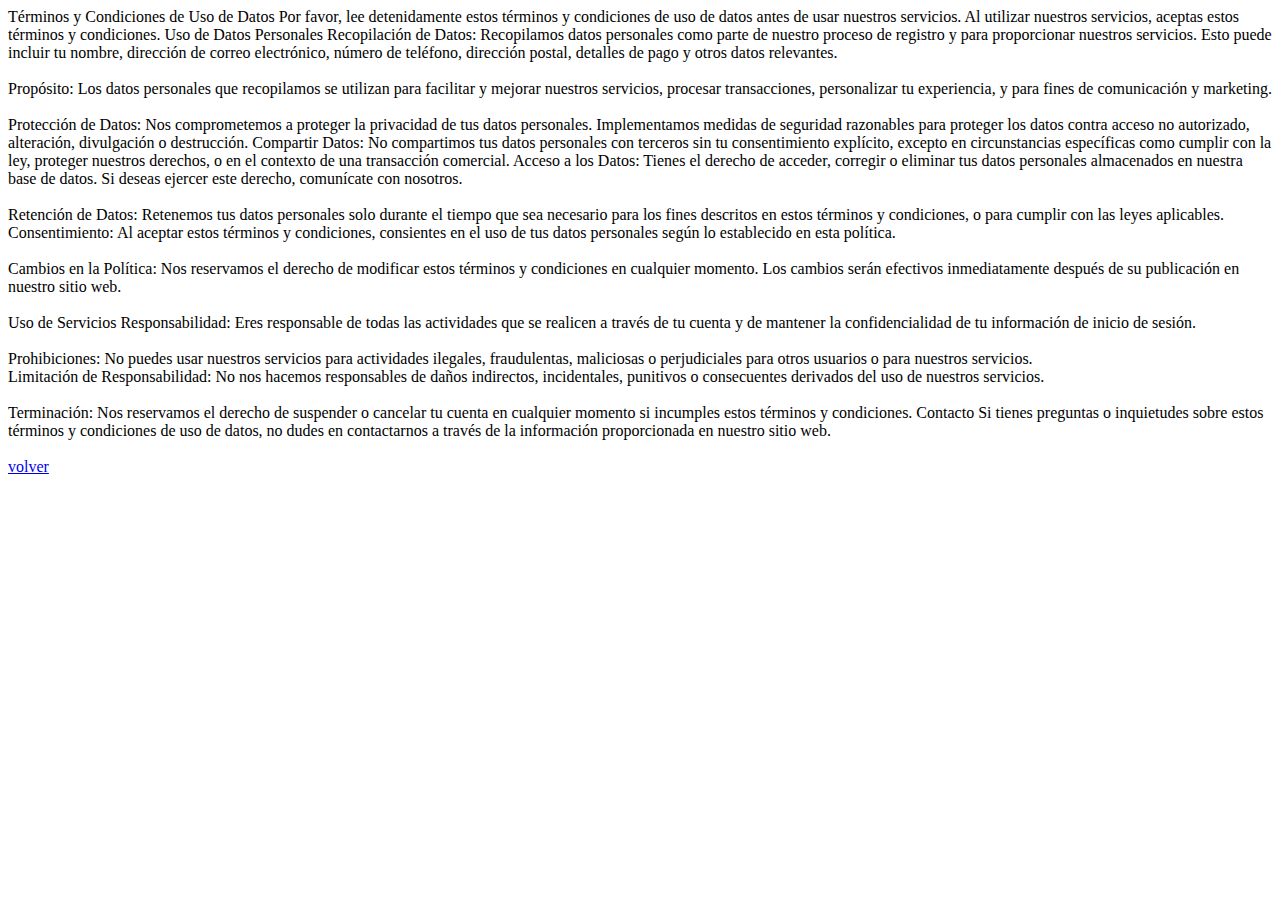
<file: terminos.html>
<!DOCTYPE html>
<html lang="en">
<head>
    <meta charset="UTF-8">
    <meta name="viewport" content="width=device-width, initial-scale=1.0">
    <title>Document</title>
</head>
<body>
    Términos y Condiciones de Uso de Datos

Por favor, lee detenidamente estos términos y condiciones de uso de datos antes de usar nuestros servicios. Al utilizar nuestros servicios, aceptas estos términos y condiciones.

Uso de Datos Personales
Recopilación de Datos: Recopilamos datos personales como parte de nuestro proceso de registro y para proporcionar nuestros servicios. Esto puede incluir tu nombre, dirección de correo electrónico, número de teléfono, dirección postal, detalles de pago y otros datos relevantes.
<br> <br>
Propósito: Los datos personales que recopilamos se utilizan para facilitar y mejorar nuestros servicios, procesar transacciones, personalizar tu experiencia, y para fines de comunicación y marketing.
<br> <br>
Protección de Datos: Nos comprometemos a proteger la privacidad de tus datos personales. Implementamos medidas de seguridad razonables para proteger los datos contra acceso no autorizado, alteración, divulgación o destrucción.
Compartir Datos: No compartimos tus datos personales con terceros sin tu consentimiento explícito, excepto en circunstancias específicas como cumplir con la ley, proteger nuestros derechos, o en el contexto de una transacción comercial.
Acceso a los Datos: Tienes el derecho de acceder, corregir o eliminar tus datos personales almacenados en nuestra base de datos. Si deseas ejercer este derecho, comunícate con nosotros.
<br> <br>
Retención de Datos: Retenemos tus datos personales solo durante el tiempo que sea necesario para los fines descritos en estos términos y condiciones, o para cumplir con las leyes aplicables.
Consentimiento: Al aceptar estos términos y condiciones, consientes en el uso de tus datos personales según lo establecido en esta política.
<br> <br>
Cambios en la Política: Nos reservamos el derecho de modificar estos términos y condiciones en cualquier momento. Los cambios serán efectivos inmediatamente después de su publicación en nuestro sitio web.
<br> <br>
Uso de Servicios
Responsabilidad: Eres responsable de todas las actividades que se realicen a través de tu cuenta y de mantener la confidencialidad de tu información de inicio de sesión.
<br> <br>
Prohibiciones: No puedes usar nuestros servicios para actividades ilegales, fraudulentas, maliciosas o perjudiciales para otros usuarios o para nuestros servicios.
<br>
Limitación de Responsabilidad: No nos hacemos responsables de daños indirectos, incidentales, punitivos o consecuentes derivados del uso de nuestros servicios.
<br> <br>
Terminación: Nos reservamos el derecho de suspender o cancelar tu cuenta en cualquier momento si incumples estos términos y condiciones.
Contacto
Si tienes preguntas o inquietudes sobre estos términos y condiciones de uso de datos, no dudes en contactarnos a través de la información proporcionada en nuestro sitio web.
<br> <br>

<a href="registro.php">volver</a>
</body>
</html>
</file>
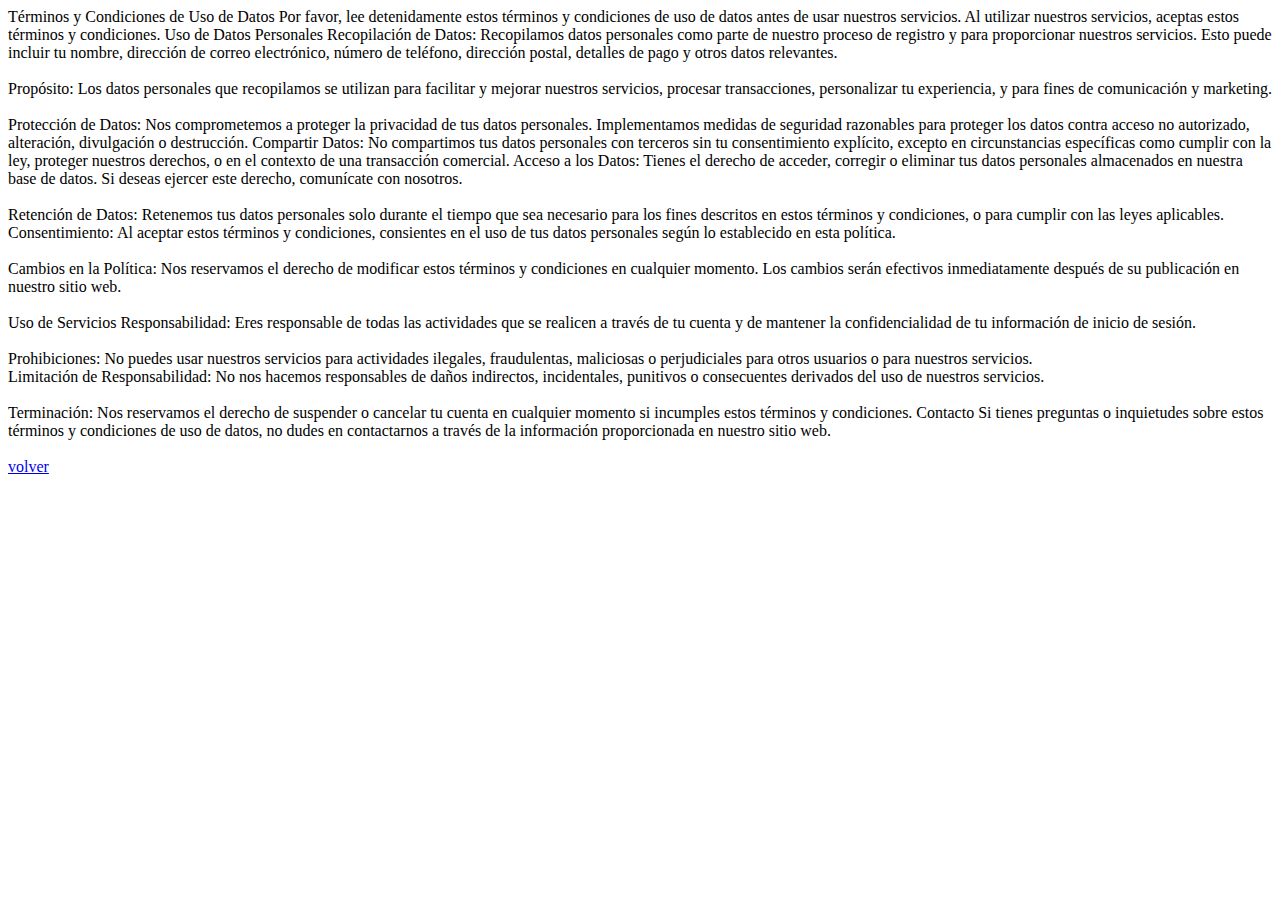
<file: views/admin/instructores/terminos.html>
<!DOCTYPE html>
<html lang="en">
<head>
    <meta charset="UTF-8">
    <meta name="viewport" content="width=device-width, initial-scale=1.0">
    <title>Document</title>
</head>
<body>
    Términos y Condiciones de Uso de Datos

Por favor, lee detenidamente estos términos y condiciones de uso de datos antes de usar nuestros servicios. Al utilizar nuestros servicios, aceptas estos términos y condiciones.

Uso de Datos Personales
Recopilación de Datos: Recopilamos datos personales como parte de nuestro proceso de registro y para proporcionar nuestros servicios. Esto puede incluir tu nombre, dirección de correo electrónico, número de teléfono, dirección postal, detalles de pago y otros datos relevantes.
<br> <br>
Propósito: Los datos personales que recopilamos se utilizan para facilitar y mejorar nuestros servicios, procesar transacciones, personalizar tu experiencia, y para fines de comunicación y marketing.
<br> <br>
Protección de Datos: Nos comprometemos a proteger la privacidad de tus datos personales. Implementamos medidas de seguridad razonables para proteger los datos contra acceso no autorizado, alteración, divulgación o destrucción.
Compartir Datos: No compartimos tus datos personales con terceros sin tu consentimiento explícito, excepto en circunstancias específicas como cumplir con la ley, proteger nuestros derechos, o en el contexto de una transacción comercial.
Acceso a los Datos: Tienes el derecho de acceder, corregir o eliminar tus datos personales almacenados en nuestra base de datos. Si deseas ejercer este derecho, comunícate con nosotros.
<br> <br>
Retención de Datos: Retenemos tus datos personales solo durante el tiempo que sea necesario para los fines descritos en estos términos y condiciones, o para cumplir con las leyes aplicables.
Consentimiento: Al aceptar estos términos y condiciones, consientes en el uso de tus datos personales según lo establecido en esta política.
<br> <br>
Cambios en la Política: Nos reservamos el derecho de modificar estos términos y condiciones en cualquier momento. Los cambios serán efectivos inmediatamente después de su publicación en nuestro sitio web.
<br> <br>
Uso de Servicios
Responsabilidad: Eres responsable de todas las actividades que se realicen a través de tu cuenta y de mantener la confidencialidad de tu información de inicio de sesión.
<br> <br>
Prohibiciones: No puedes usar nuestros servicios para actividades ilegales, fraudulentas, maliciosas o perjudiciales para otros usuarios o para nuestros servicios.
<br>
Limitación de Responsabilidad: No nos hacemos responsables de daños indirectos, incidentales, punitivos o consecuentes derivados del uso de nuestros servicios.
<br> <br>
Terminación: Nos reservamos el derecho de suspender o cancelar tu cuenta en cualquier momento si incumples estos términos y condiciones.
Contacto
Si tienes preguntas o inquietudes sobre estos términos y condiciones de uso de datos, no dudes en contactarnos a través de la información proporcionada en nuestro sitio web.
<br> <br>

<a href="crear_instructor.php">volver</a>
</body>
</html>
</file>
